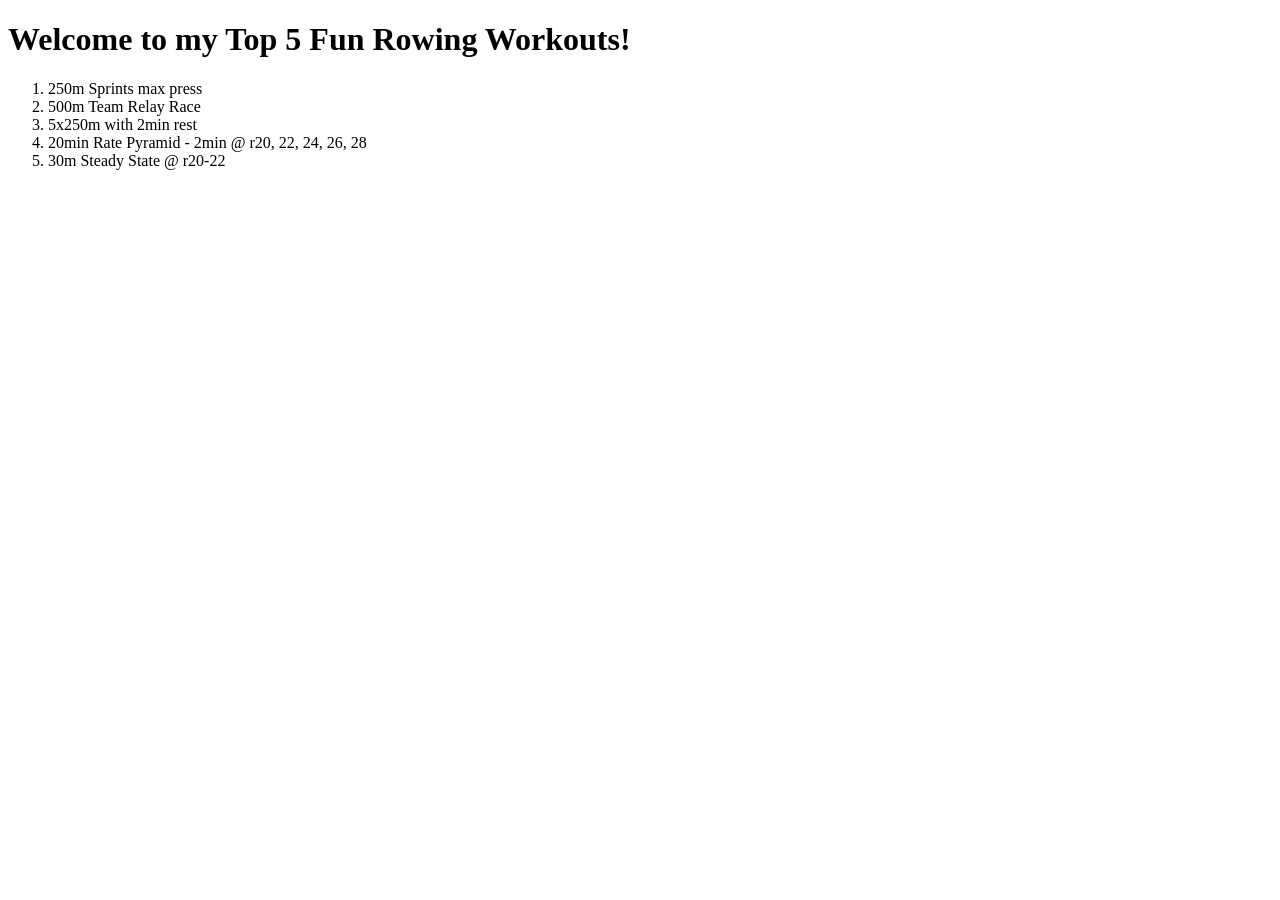
<file: index.html>
<!DOCTYPE html>
<html lang="en">
<head>
    <meta charset="UTF-8">
    <meta name="viewport" content="width=device-width, initial-scale=1.0">
    <title>Document</title>
</head>
<body>
    <h1>Welcome to my Top 5 Fun Rowing Workouts!</h1>

    <ol>
    <li>250m Sprints max press</li>
    <li>500m Team Relay Race</li>
    <li>5x250m with 2min rest</li>
    <li>20min Rate Pyramid - 2min @ r20, 22, 24, 26, 28</li>
    <li>30m Steady State @ r20-22</li>
    </ol>
</body>
</html>
</file>
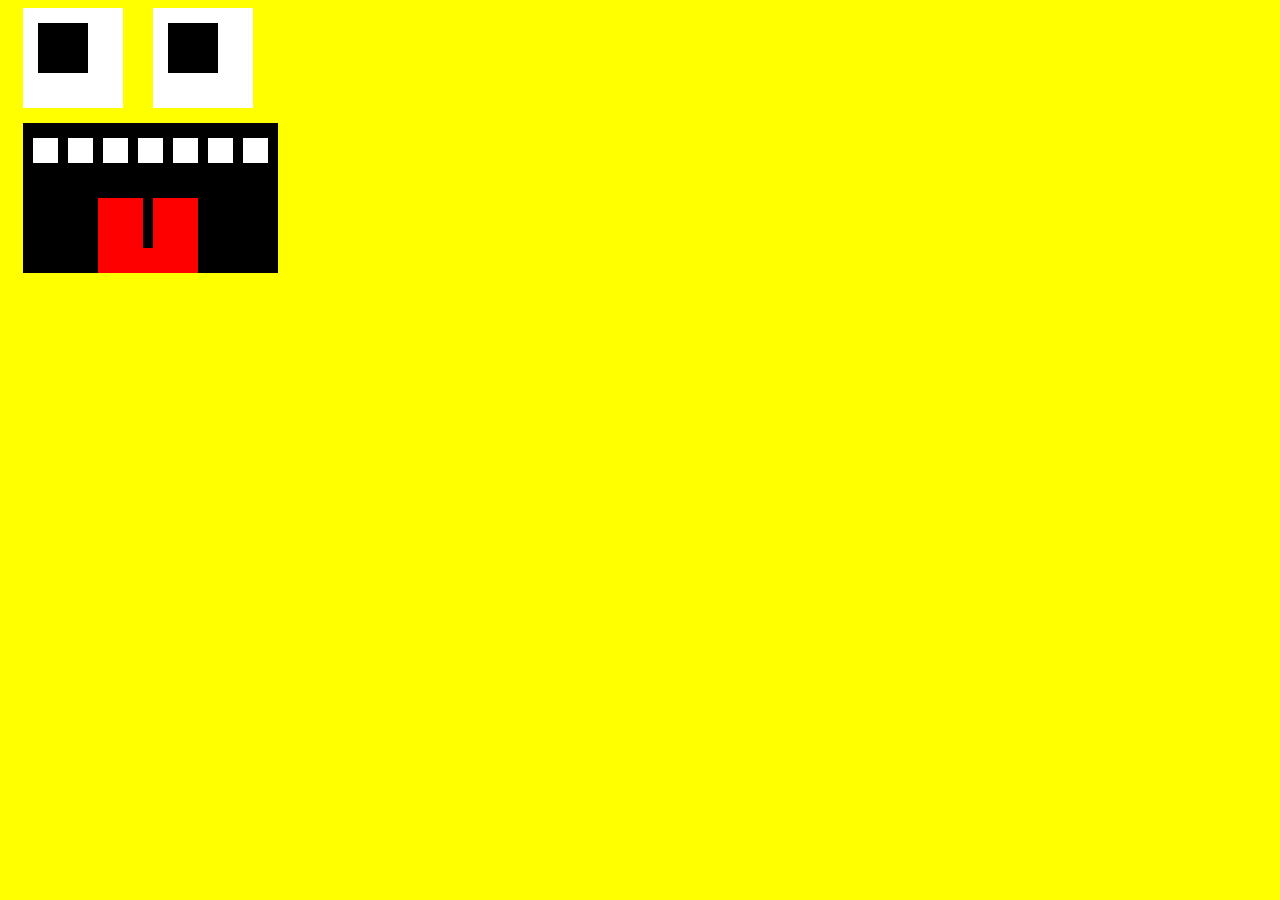
<file: DivsSpans/face.html>
<!DOCTYPE html>
<html lang="en">
<head>
    <meta charset="UTF-8">
    <meta name="viewport" content="width=device-width, initial-scale=1.0">
    <title>Face</title>
    <link rel="stylesheet" href="face.css">

</head>
<body class="face">

    <div class="eyeWhite"></div>
    <div class="eyeWhite2"></div>
    <div class="eye"></div>
    <div class="eye2"></div>
    <div class="mouth"></div>
    <div class="tongue"></div>
    <div class="tongueStripe"></div>
    <div class="tooth"></div>
    <div class="tooth" style="margin-left: 60px; margin-top:-25px;"></div>
    <div class="tooth" style="margin-left: 95px; margin-top:-25px;"></div>
    <div class="tooth" style="margin-left: 130px; margin-top:-25px;"></div>
    <div class="tooth" style="margin-left: 165px; margin-top:-25px;"></div>
    <div class="tooth" style="margin-left: 200px; margin-top:-25px;"></div>
    <div class="tooth" style="margin-left: 235px; margin-top:-25px;"></div>

    


</body>
</html>
</file>
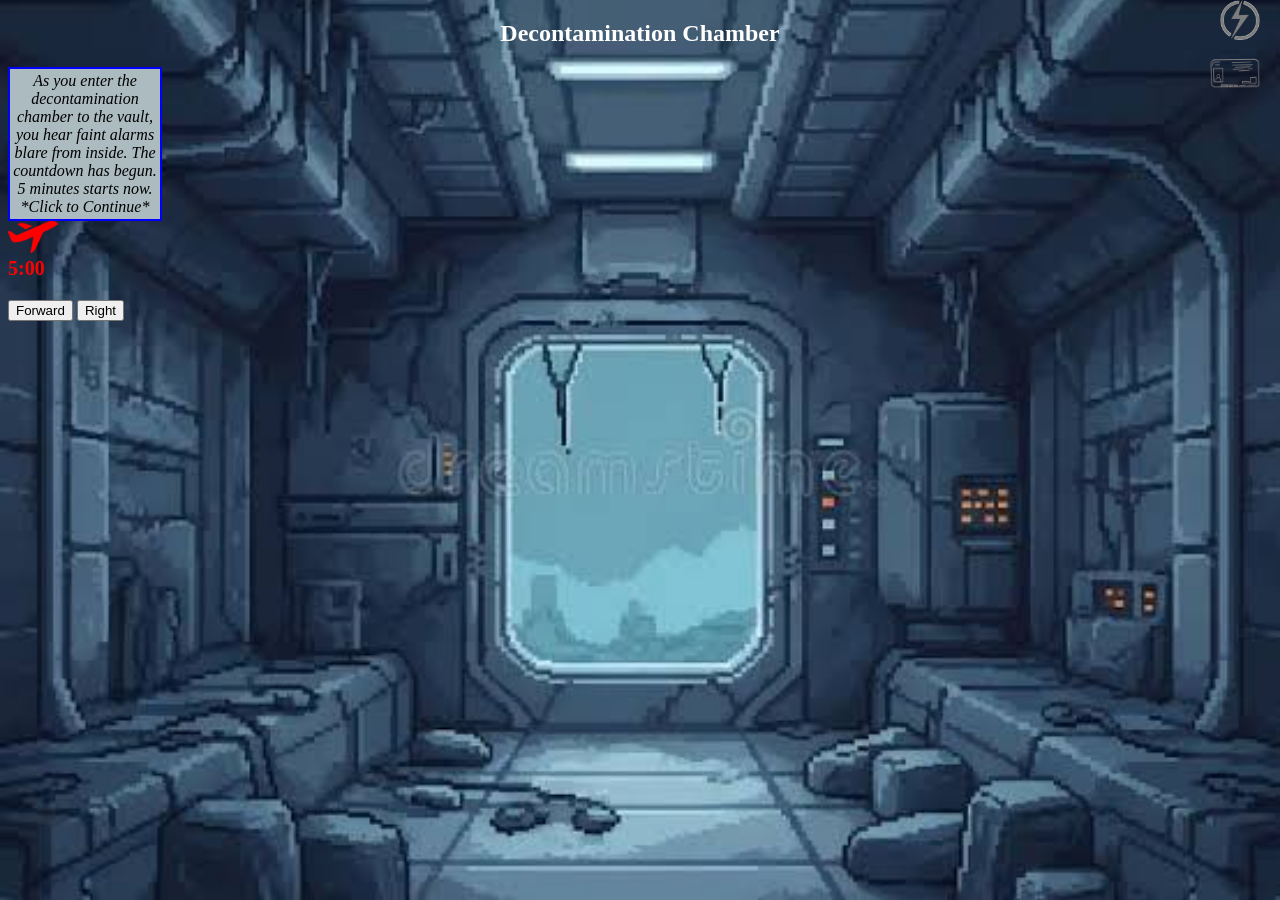
<file: Ember/game.html>
<!DOCTYPE html>
<html lang="en">
<head>
    <meta charset="UTF-8">
    <meta name="viewport" content="width=device-width, initial-scale=1.0">
    <link rel="stylesheet" href="game.css">
    <title>EMBER</title>
</head>
<body>
    
  <div class="container">
    <div id="decontamination" class="screen active">
        <style>
          body{
            background-image: url('decontaminationTEMP.jpg');
            background-size: cover;
            background-position: center;
            background-repeat: no-repeat;
            background-attachment: fixed;
          }  
        </style>
        <h2 style="text-align: center; color: white;">Decontamination Chamber</h2>
        <div style="width: 150px; height: 150px; background-color: rgb(172, 187, 192); border: 2px solid blue; display: flex; justify-content: center; align-items: center; text-align: center;">
            <em>As you enter the decontamination chamber to the vault, you hear faint alarms blare from inside. The countdown has begun. 5 minutes starts now. *Click to Continue*</em>
        </div>
        <div class="right-hud-icon">
            <div><img src="powerOff.png" height="40"></div>
            <div><img src="noKeycard.png" width="50"></div>
        </div>
        <img src="redPlane.png" width="50">
        <label for="redPlane" class="timer-display">5:00</label>

        <form>
            <button onclick="switchScreen('storage1')">Forward</button>
            <button onclick="switchScreen('observatory')">Right</button>
        </form>

    </div>

  </div>

  <footer></footer>

</body>
</html>
</file>
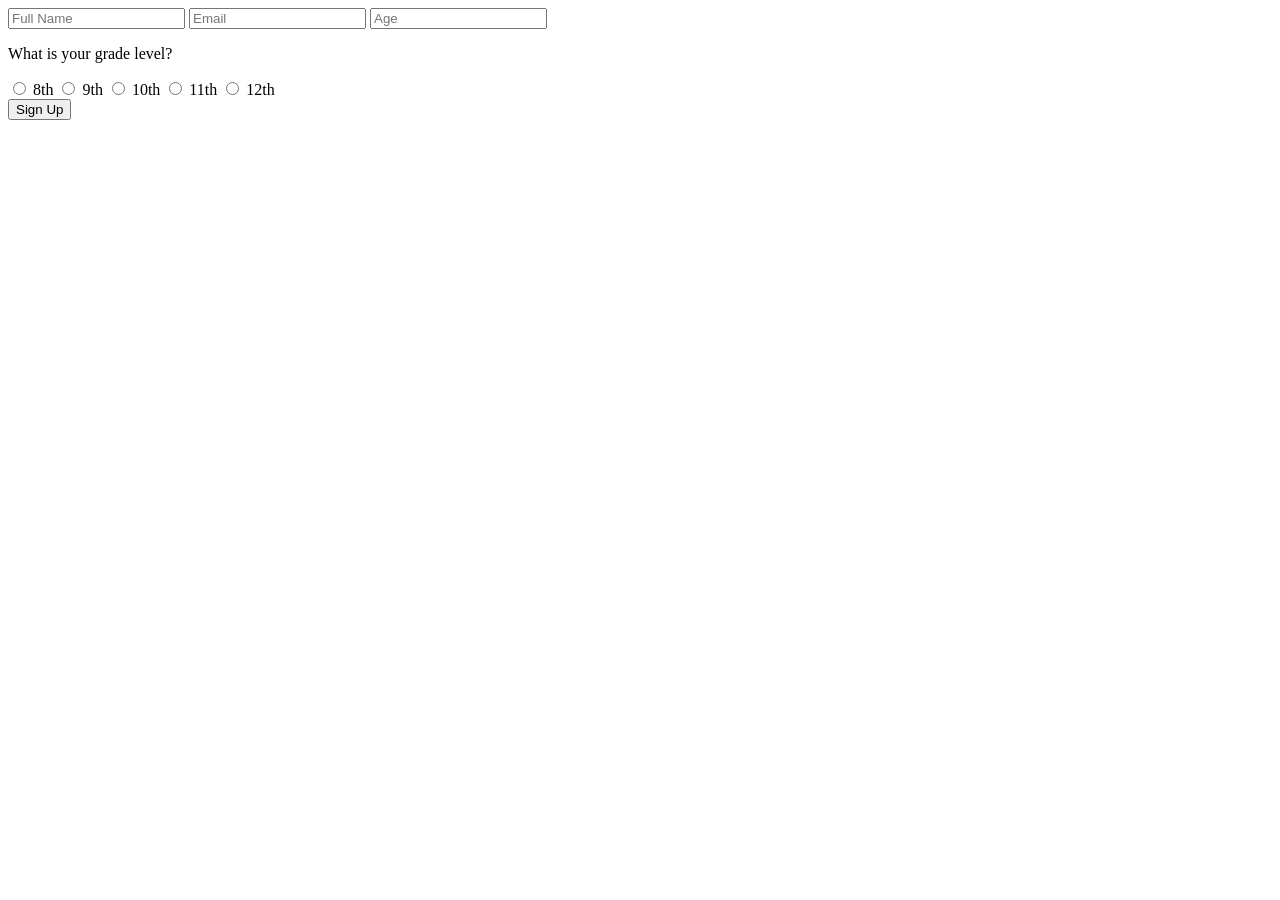
<file: Forms/clubPage.html>
<!DOCTYPE html>
<html lang="en">
<head>
    <meta charset="UTF-8">
    <meta name="viewport" content="width=device-width, initial-scale=1.0">
    <title>Rowing Club Sign Up</title>
</head>
<body>
    <form>
        <input type="text" name="name" placeholder="Full Name">
        <input type="email" name="email" placeholder="Email">
        <input type="number" name="age" placeholder="Age">
        <p>What is your grade level?</p>
        <input type="radio" name="grade" value="8th"> 8th
        <input type="radio" name="grade" value="9th"> 9th
        <input type="radio" name="grade" value="10th"> 10th
        <input type="radio" name="grade" value="11th"> 11th
        <input type="radio" name="grade" value="12th"> 12th
        <br>
        <input type="submit" value="Sign Up">
    </form>
</body>
</html>
</file>
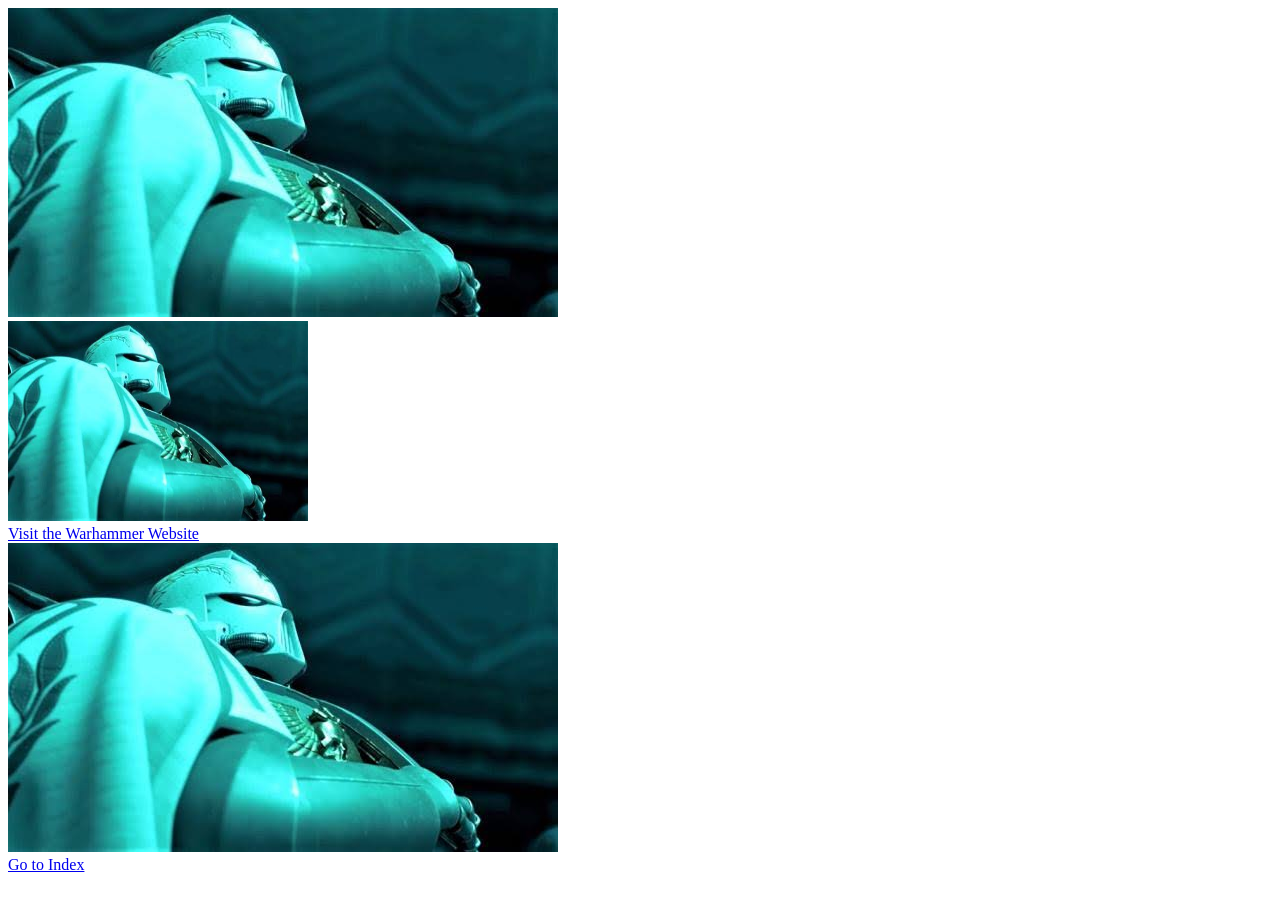
<file: LinksImages/linksimages.html>
<!DOCTYPE html>
<html lang="en">
<head>
    <meta charset="UTF-8">
    <meta name="viewport" content="width=device-width, initial-scale=1.0">
    <title>Document</title>
</head>
<body>
<!-- #1 
INSERT AN IMAGE -->
    <!-- Save an image in the same folder as this html file -->
    <!-- Add it to your page using the img tag -->
    <!-- Add alternate text under the alt attribute -->
<img src="astartes.jpg" alt="Astartes">
<br>
<!-- #2
RESIZE IT  -->
    <!-- Copy the image tag above, but this time add more attributes -->
    <!-- Add the width attribute, then height, then both -->
<img src="astartes.jpg" alt="Astartes" width="300" height="200">
<br>
<!-- #3
ADD A SIMPLE LINK  -->
    <!-- Create a simple text link with the anchor tag "a" -->
    <!-- Use a webite url in the href attribute -->
<a href="https://www.warhammer.com">Visit the Warhammer Website</a>
<br>

<!-- #4
TURN AN IMAGE INTO A LINK -->
    <!-- Nest the image tag INSIDE the a tag.  -->
    <!-- You want to put it in between the open and close tags! -->
    <a href="https://www.warhammer.com">
        <img src="astartes.jpg" alt="Astartes">
    </a>
<br>
<!-- #5
ADD A LINK TO ANOTHER HTML PAGE  -->
    <!-- Add another a tag, but this time, use the relative path for the href attribute -->
    <!-- The full path is what you can open in your browser BUT only on your computer -->
    <!-- The relative path takes you from your current location (in this case this folder) so it will work in github when you push your folder -->
        
    <a href="index.html">Go to Index</a>


</body>
</html>
</file>
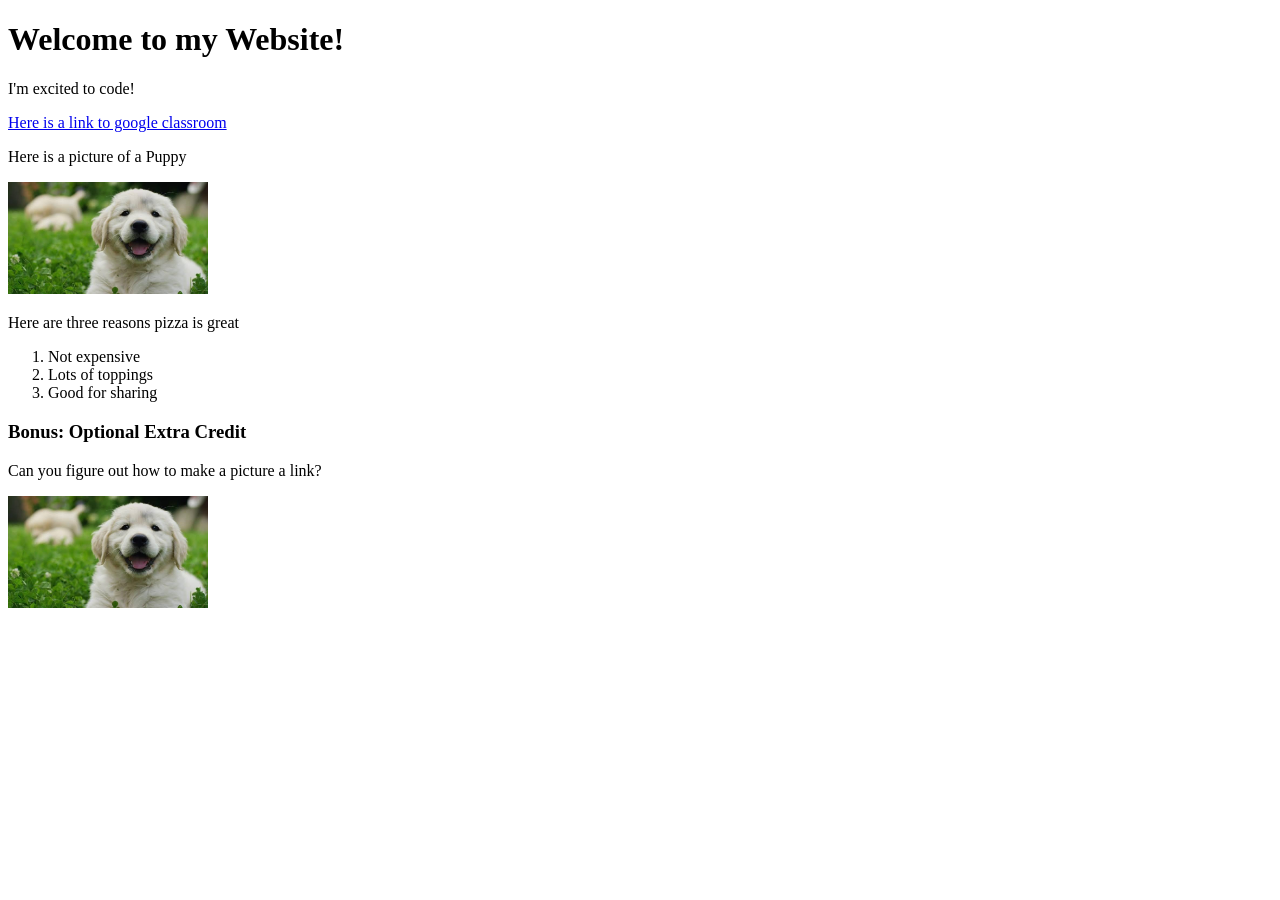
<file: Puppy Page/puppypage.html>
<!DOCTYPE html>
<html lang="en">
<head>
    <meta charset="UTF-8">
    <meta name="viewport" content="width=device-width, initial-scale=1.0">
    <title>Puppy Page</title>
</head>
<body>
    <h1>Welcome to my Website!</h1>
    <p>I'm excited to code!</p>
    <a href="https://www.classroom.google.com">Here is a link to google classroom</a>
    <p>Here is a picture of a Puppy</p>
    <img src="puppy.jpg" alt="Golden Retriever Puppy" width="200">
    <p>Here are three reasons pizza is great</p>
    <ol>
        <li>Not expensive</li>
        <li>Lots of toppings</li>
        <li>Good for sharing</li>
    </ol>

    <h3>Bonus: Optional Extra Credit</h3>
    <p>Can you figure out how to make a picture a link?</p>
    <a href="https://aarfrescue.net/">
        <img src="puppy.jpg" alt="A cure puppy" width="200">
    </a>
</body>
</html>
</file>
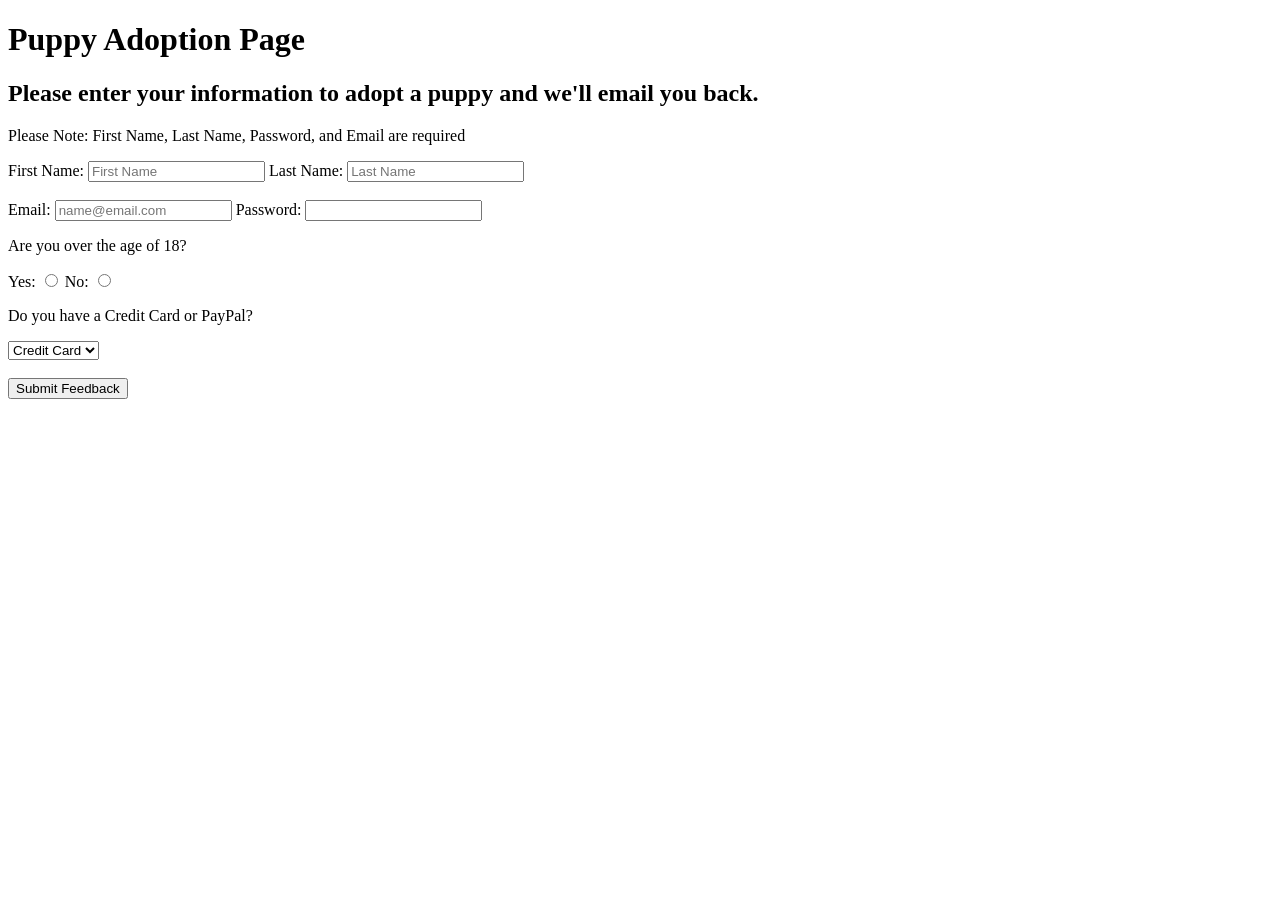
<file: PuppyPage/adoptionpage.html>
<!DOCTYPE html>
<html lang="en">
<head>
    <meta charset="UTF-8">
    <meta name="viewport" content="width=device-width, initial-scale=1.0">
    <title>puppies!</title>
</head>
<body>
    <h1>Puppy Adoption Page</h1>
    <h2>Please enter your information to adopt a puppy and we'll email you back.</h2>
    <p>Please Note: First Name, Last Name, Password, and Email are required</p>
    <form>
        <label for="firstName">First Name:</label>
        <input type="text" name="firstName" placeholder="First Name" required>
        <label for="lastName">Last Name:</label>
        <input type="text" name="lastName" placeholder="Last Name" required>
        <br>
        <br>
        <label for="email">Email:</label>
        <input type="email" name="email" placeholder="name@email.com" required>
        <label for="password">Password:</label>
        <input type="password" name="password" placeholder="" required>

        <br>
        <p>Are you over the age of 18?</p>
        <label for="over18">Yes:</label>
        <input type="radio" name="age" value="over18" id="over18">
        <label for="under18">No:</label>
        <input type="radio" name="age" value="under18" id="under18">

        <p>Do you have a Credit Card or PayPal?</p>
        <select name="payment" required>
            <option value="credit">Credit Card</option>
            <option value="paypal">Paypal</option>
        </select>
        <br>
        <br>
        <input type="submit" value="Submit Feedback">

    </form>

</body>
</html>
</file>
<file: DivsSpans/face.css>
.face{
    background-color: yellow;
    width:100%;
    height:100%;
    position:relative;

}

.eye{
    background-color:black;
    width: 50px;
    height: 50px;
    margin-left:30px;
    margin-top:-85px;

}

.eye2{
    background-color:black;
    width: 50px;
    height: 50px;
    margin-left:160px;
    margin-top:-50px;

}

.eyeWhite{
    background-color:white;
    width:100px;
    height:100px;
    margin-left:15px;
}

.eyeWhite2{
    background-color:white;
    width:100px;
    height:100px;
    margin-left:145px;
    margin-top:-100px;
}

.mouth{
    background-color:black;
    width: 255px;
    height: 150px;
    margin-left:15px;
    margin-top:50px;
}

.tongue{
    background-color:red;
    width:100px;
    height:75px;
    margin-left:90px;
    margin-top:-75px;
}

.tongueStripe{
    background-color:black;
    width: 10px;
    height: 50px;
    margin-left:135px;
    margin-top:-75px;
}

.tooth{
    background-color:white;
    width:25px;
    height:25px;
    margin-left:25px;
    margin-top:-110px;
}
</file>
<file: Ember/game.css>
.timer-display {
  font-size: 20px;
  font-weight: bold;
  color: #ff0000;
  margin-bottom: 20px;
  display: flex;
  align-items: center;
  justify-content: left;
  justify-content: top;
}

.right-hud-icon {
    position:fixed;
    top:0px;
    right:20px;

    display:flex;
    flex-direction:column;
    gap: 5px;
    align-items:flex-end;
}
</file>
